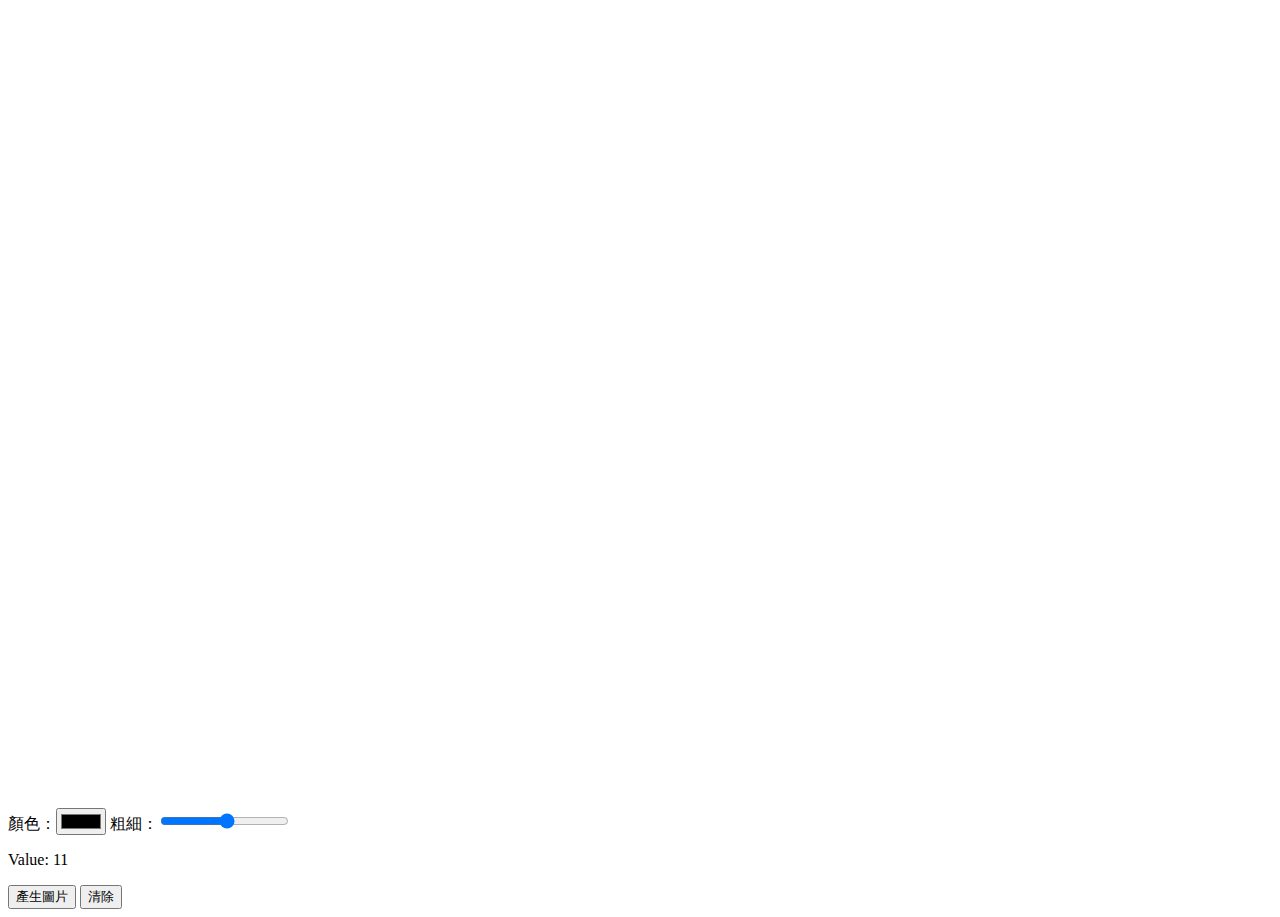
<file: draw.html>
<head>
    <meta charset="utf-8">
    <script src="draw.js" defer></script>
</head>
<body>
    <canvas id="canvas" width='800' height='800'></canvas>
</body>
<div>
    顏色：<input id="color" type="color">
    粗細：<input id="lineWidth" type="range" min="1" max="20" step="1" />
    <p>Value: <output id="value"></output></p>
</div>
<button id='toshow'>產生圖片</button>
<button id='clear'>清除</button>
<br><img id='show'>
</file>
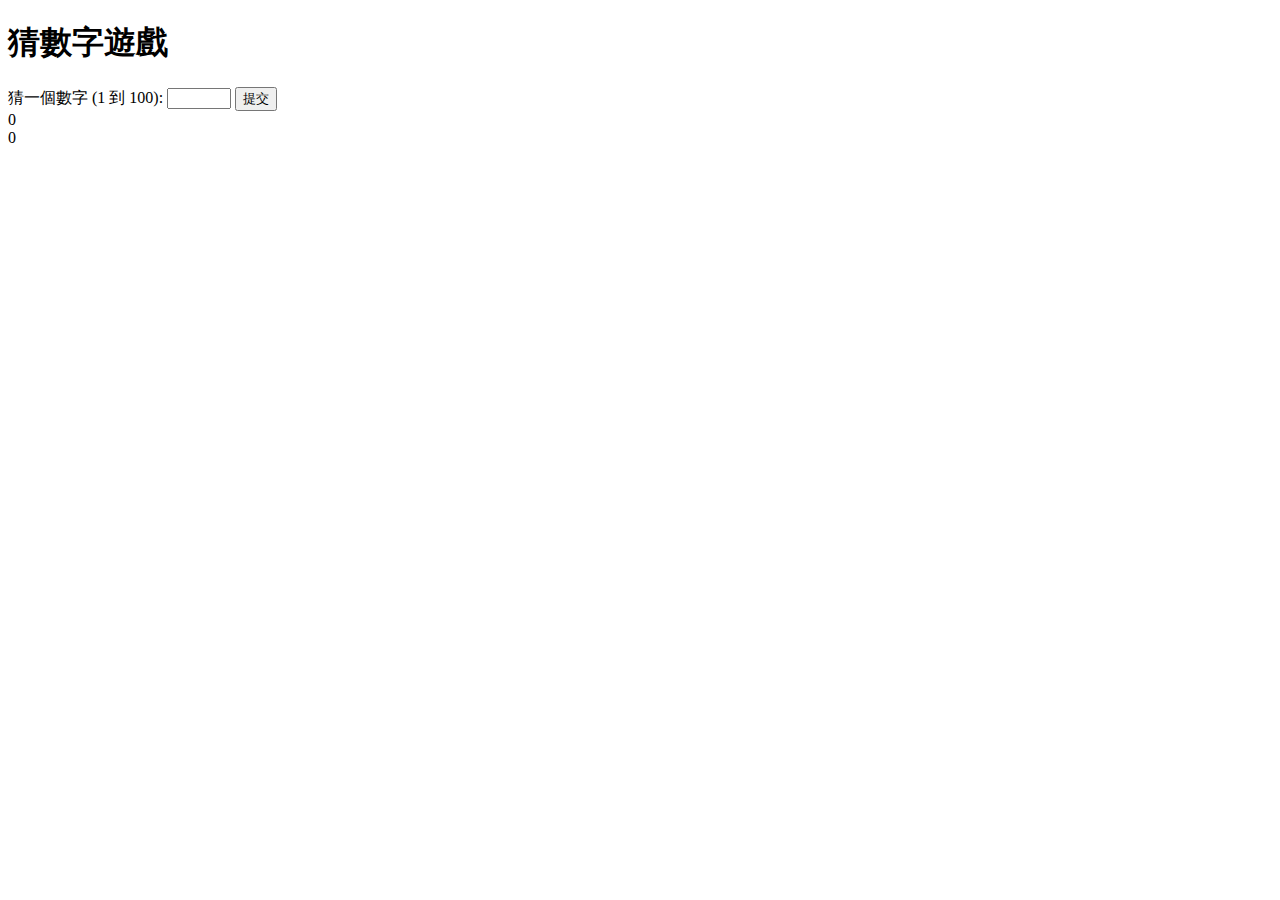
<file: guess.html>
<!DOCTYPE html>
<html lang="zh-Hant-TW">
<head>
    <meta chartset="utf-8">
    <title>標題</title>
    <script src="guess.js" defer></script>
  
  <div>
    <h1>猜數字遊戲</h1>
    <label for="guessField">猜一個數字 (1 到 100):</label>
    <input type="number" class="guessField" id="guessField" min="1" max="100">
    <button class="guessSubmit">提交</button>
    <div class="result">0</div>
    <div class="count">0</div>
  </div>
</file>
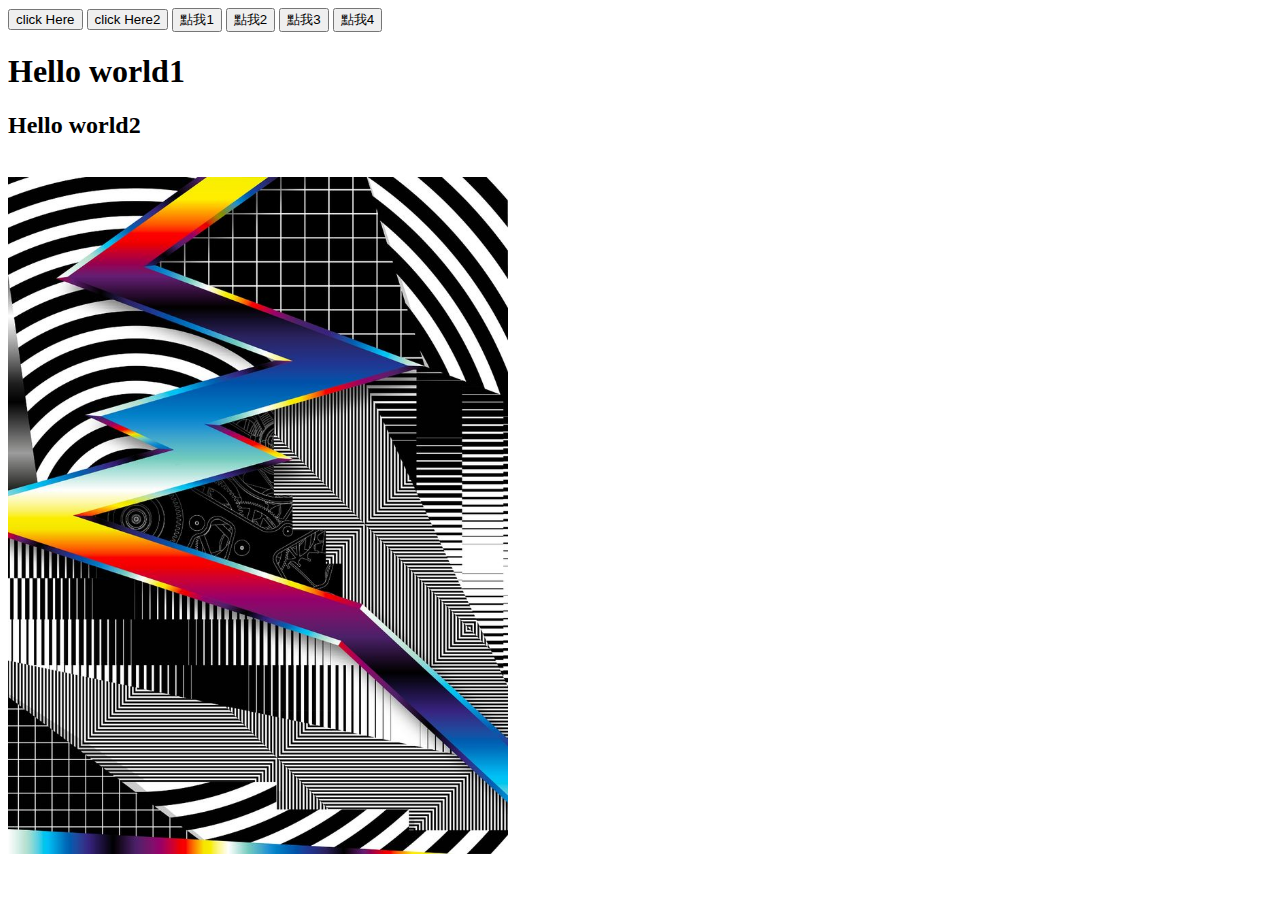
<file: test.html>
<script src="test.js" defer></script>

<head>
    <script src="test.js" defer></script>
</head>
<body>
    <button onclick="hello()" > click Here </button>
    <button onclick="hello2('小明')" > click Here2 </button>
</body>

<button id="btn1" >點我1</button>
<button id="btn2" >點我2</button>
<button id="btn3" >點我3</button>
<button id="btn4" >點我4</button>
<h1 id="demo1">Hello world1</h1>
<h2 id="demo2">Hello world2</h2>
<br>
<img id="img" src="image/fp02.jpg" width="500px">
</file>
